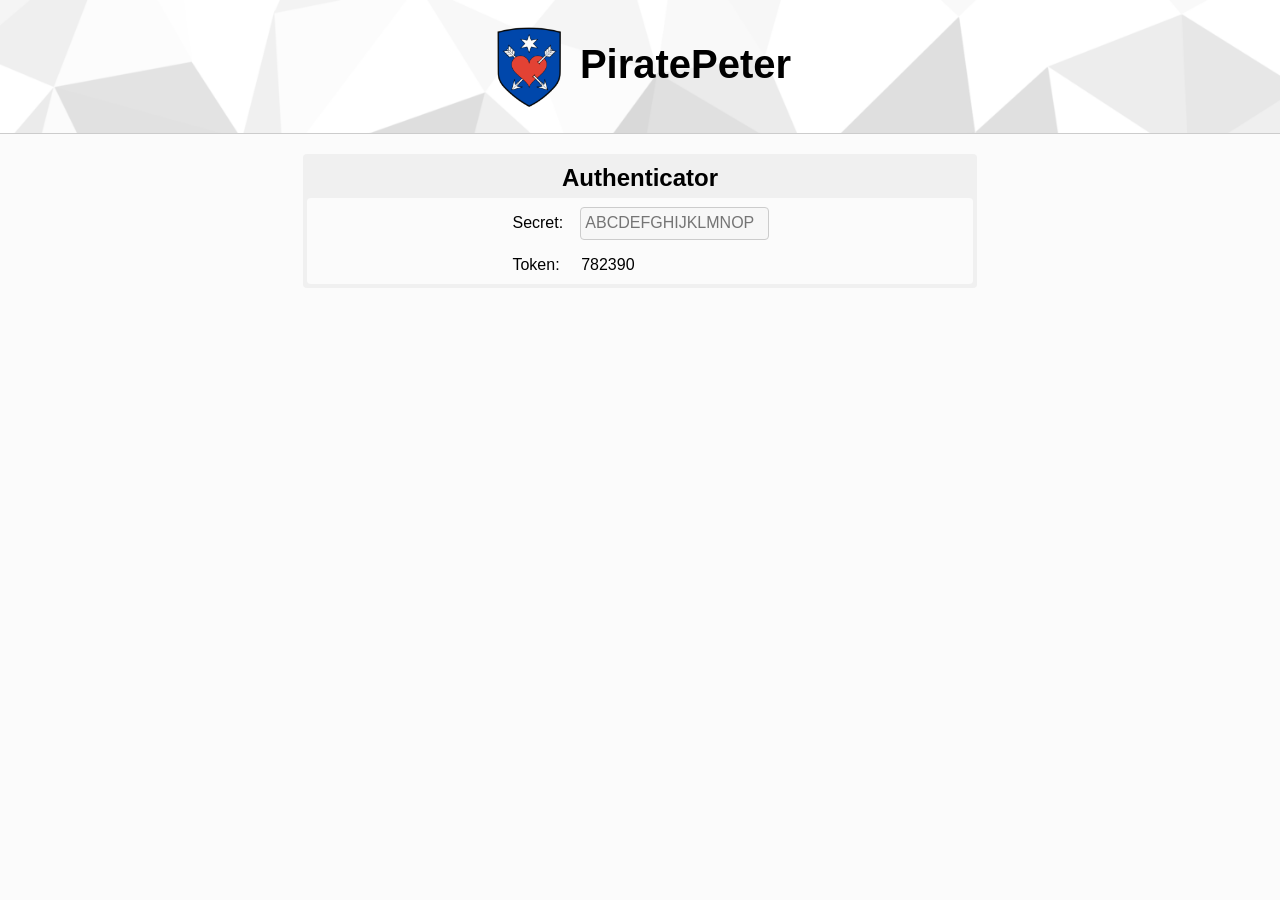
<file: docs/index.html>
<!DOCTYPE html>
<html lang="en">

<head>
    <link rel="icon" type="image/x-icon" href="favicon.ico">
    <link rel="stylesheet" type="text/css" href="style.css" />
    <meta charset="utf-8">
    <meta name="viewport" content="width=device-width, initial-scale=1">
    <script defer src="otpauth.js"></script>
    <script defer src="script.js"></script>
    <title>Authenticator</title>
    </style>
</head>

<body>
    <header id="banner">
        <a href="https://github.com/PiratePeter">
            <h1>
                <img id="logo" src="favicon.ico">
                PiratePeter
            </h1>
        </a>
    </header>
    <div class="dashboard">
        <div class="panel">
            <header class="titlebar">
                <h2>Authenticator</h2>
            </header>
            <div class="content">
                <table>
                    <tbody>
                        <tr>
                            <td>
                                <label>Secret:</label>
                            </td>
                            <td>
                                <input type="text" id="secret" name="secret" placeholder="ABCDEFGHIJKLMNOP" required
                                    value="" onchange="setParams()" class="input">
                            </td>
                            <!-- TODO: Add button to save secret to cookie -->
                        </tr>
                        <tr>
                            <td>
                                <label>Token:</label>
                            </td>
                            <td>
                                <p id="token"></p>
                            </td>
                            <!-- TODO: Add timer showing the validity -->
                            <!-- TODO: Add button to save secret to cookie -->
                        </tr>
                    </tbody>
                </table>
            </div>
        </div>
    </div>
</body>

</html>
</file>
<file: docs/style.css>
/* universal */

* {
    margin: 0;
    padding: 0;
    list-style-type: none;
    text-decoration: none;
    font-family: Helvetica, Arial, sans-serif;
}

/* by id */

#banner {
    display: flex;
    justify-content: center;
    align-items: center;
    height: 100pt;
    background-image: url('./images/banner.png');
    background-size: 100%;
    border-bottom: thin solid #cccccc;
}

#logo {
    margin: auto;
    vertical-align: middle;
    height: 60pt;
}

/* by class */

.dashboard {
    display: flex;
    flex-wrap: wrap;
    justify-content: center;
    align-items: center;
}

.content {
    background-color: #fbfbfb;
    border-radius: 3pt;
    width: 500pt;
    align-items: center;
}

.titlebar {
    height: 30pt;
    display: flex;
    justify-content: center;
    align-items: center;
}

.panel {
    width: fit-content;
    height: fit-content;
    margin: 15pt;
    padding: 3pt;
    border-radius: 3pt;
    background-color: #f0f0f0;
    align-items: center;
}

.input {
    font-size: medium;
    border: thin solid #cccccc;
    border-radius: 3pt;
    background-color: #f7f7f7;
    margin: 0.4em;
    padding: 0.4em 0.3em;
}

.inputbar {
    align-items: center;
    position: relative;
    display: flex;
    justify-content: center;
}

.button {
    display: inline-block;
    margin: 5pt;
    padding: 5pt 10pt;
    border-radius: 3pt;
    background-color: #f7f7f7;
    border: thin solid #cccccc;
    cursor: pointer;
    color: #666666;
    width: fit-content;
    height: fit-content;
    font-size: medium;
}

.button:hover {
    background-color: #d7d7d7;
    border: thin solid #999999;
    color: #333333;
}

/* by tag */

body {
    background-color: #fbfbfb;
}

a {
    color: black;
}

a:link {
    text-decoration: none;
}

a:visited {
    text-decoration: none;
}

a:hover {
    text-decoration: none;
}

a:active {
    text-decoration: none;
}

p,
label,
fieldset,
figure,
h5 {
    padding: 0.5em;
}

h1 {
    font-size: 30pt;
}

input,
select {
    border: thin solid #cccccc;
    border-radius: 3pt;
    background-color: #f7f7f7;
    margin: 0.4em;
    padding: 0.4em 0.3em;
}

table {
    display: flex;
    align-items: center;
    justify-content: center;
    position: relative;
}
</file>
